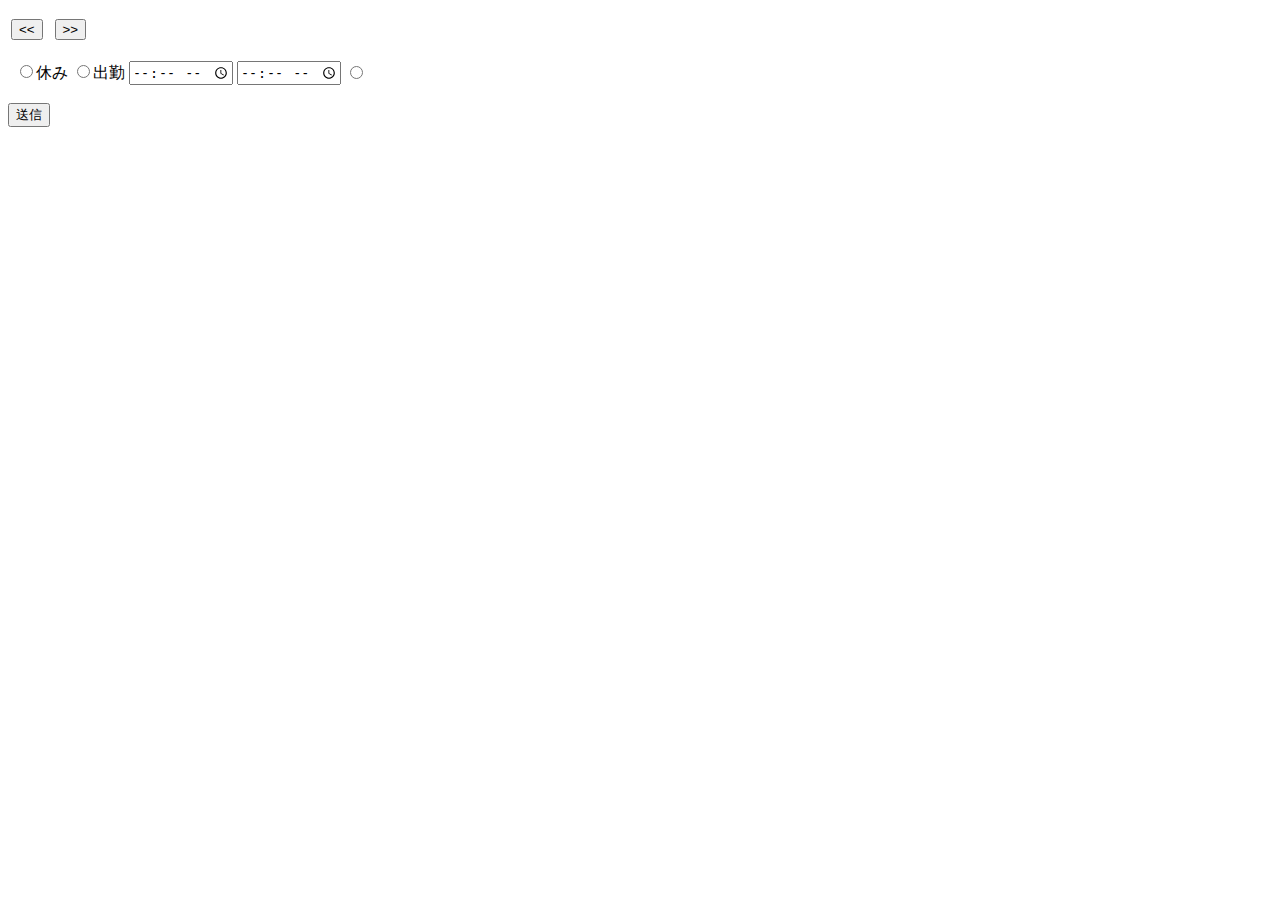
<file: ShiftW/src/main/resources/templates/calendar.html>
<!DOCTYPE html>
<html xmlns:th="http://www.thymeleaf.org">
<head>
<meta charset="UTF-8">
<link rel="stylesheet"  th:href="@{/css/calendar.css}"/>
<script th:src="@{/js/calendar.js}"></script>
<title>シフト希望</title>
</head>
<body>
<div class="box" th:action="@{/calender}">
	<p th:text="${username}"></p>
	<p th:text="${year} +'年'"></p>
	<table>
		<tr>
			<td><input type="button" id="month-1" class="month" value="<<"  name=""></td>
			<td><p th:text="${month} +'月'"></p><td>	
			<td><input type="button" id="month+1" class="month" value=">>"  name=""></td>
    	</tr>
    </table>
    <form th:action="@{/calender2}" th:object="${calendarForm}" method="post">
    	<table>
	
	    <!-- <div id="date" name="date" th;each="@{date}"></div> -->
		    
		    <th:block th:each="i : ${#numbers.sequence(1,days,1)}">
	        <tr>
	            <td><p th:text="|${month}/${i}|"></p></td>
			
				<td><p th:id="'sbh1_'+ ${i}"  class="box_1"><input th:field="*{radio1}" type="radio" th:id="${i}" class="sbh1" th:name="|radio${i}|" value="ラジオボタン１" onclick="clickBtn1(this.id)"/><span>休み</span></p></td>
				<td><p th:id="'sbh2_'+ ${i}"  class="box_1"><input th:field="*{radio2}" type="radio" th:id="'sbh2_'+ ${i}" class="sbh2" th:name="|radio${i}|" value="ラジオボタン２" onclick="clickBtn2(this.id);"/><span>出勤</span></p></td>
				
				
				
				<td><label for="time"></label>
				<input id="'time1_'+ ${i}" th:field="*{time1}" class="time" value="08;00" type="time" list="data-list" th:name="|time${i}|" min="06:00" max="020:00" step="1800"/>
				<span></span>
				<datalist id="data-list">
			    <option value="06:00"></option>
				<option value="06:30"></option>
				<option value="07:00"></option>
			    <option value="07:30"></option>
				<option value="08:00"></option>
				<option value="08:30"></option>
				<option value="09:00"></option>
				<option value="09:30"></option>
				<option value="10:00"></option>
			    <option value="10:30"></option>
				<option value="11:00"></option>
				<option value="11:30"></option>
				<option value="12:00"></option>
				<option value="12:30"></option>
			    <option value="13:00"></option>
				<option value="13:30"></option>
				<option value="14:00"></option>
				<option value="14:30"></option>
				<option value="15:00"></option>
			    <option value="15:30"></option>
				<option value="16:00"></option>
				<option value="16:30"></option>
				<option value="17:00"></option>
				<option value="17:30"></option>
				<option value="18:00"></option>
			    <option value="18:30"></option>
				<option value="19:00"></option>
				<option value="19:30"></option>
				<option value="20:00"></option>
				<option value="20:30"></option>
				</datalist></td>
				
				
				
				<td><label for="time"></label>
				<input id="'time2_'+ ${i}" th:field="*{time2}" class="time" value="08;00" type="time" list="data-list" th:name="|time${i}|" min="06:00" max="020:00" step="1800"/>
				<span></span>
				<datalist id="data-list">
			    <option value="06:00"></option>
				<option value="06:30"></option>
				<option value="07:00"></option>
			    <option value="07:30"></option>
				<option value="08:00"></option>
				<option value="08:30"></option>
				<option value="09:00"></option>
				<option value="09:30"></option>
				<option value="10:00"></option>
			    <option value="10:30"></option>
				<option value="11:00"></option>
				<option value="11:30"></option>
				<option value="12:00"></option>
				<option value="12:30"></option>
			    <option value="13:00"></option>
				<option value="13:30"></option>
				<option value="14:00"></option>
				<option value="14:30"></option>
				<option value="15:00"></option>
			    <option value="15:30"></option>
				<option value="16:00"></option>
				<option value="16:30"></option>
				<option value="17:00"></option>
				<option value="17:30"></option>
				<option value="18:00"></option>
			    <option value="18:30"></option>
				<option value="19:00"></option>
				<option value="19:30"></option>
				<option value="20:00"></option>
				<option value="20:30"></option>
				</datalist></td>
				
			
			
				<td><p th:id="'sbh3_'+ ${i}"><input  type="radio" class="sbh3"  th:name="|radio${i}|" value="ラジオボタン3" onclick="clickBtn3(this.id);"/></p></td>
			</tr>
			</th:block>
			
		</table>
	<input type="submit" value="送信">
	</form>
</div>

</body>
</html>
</file>
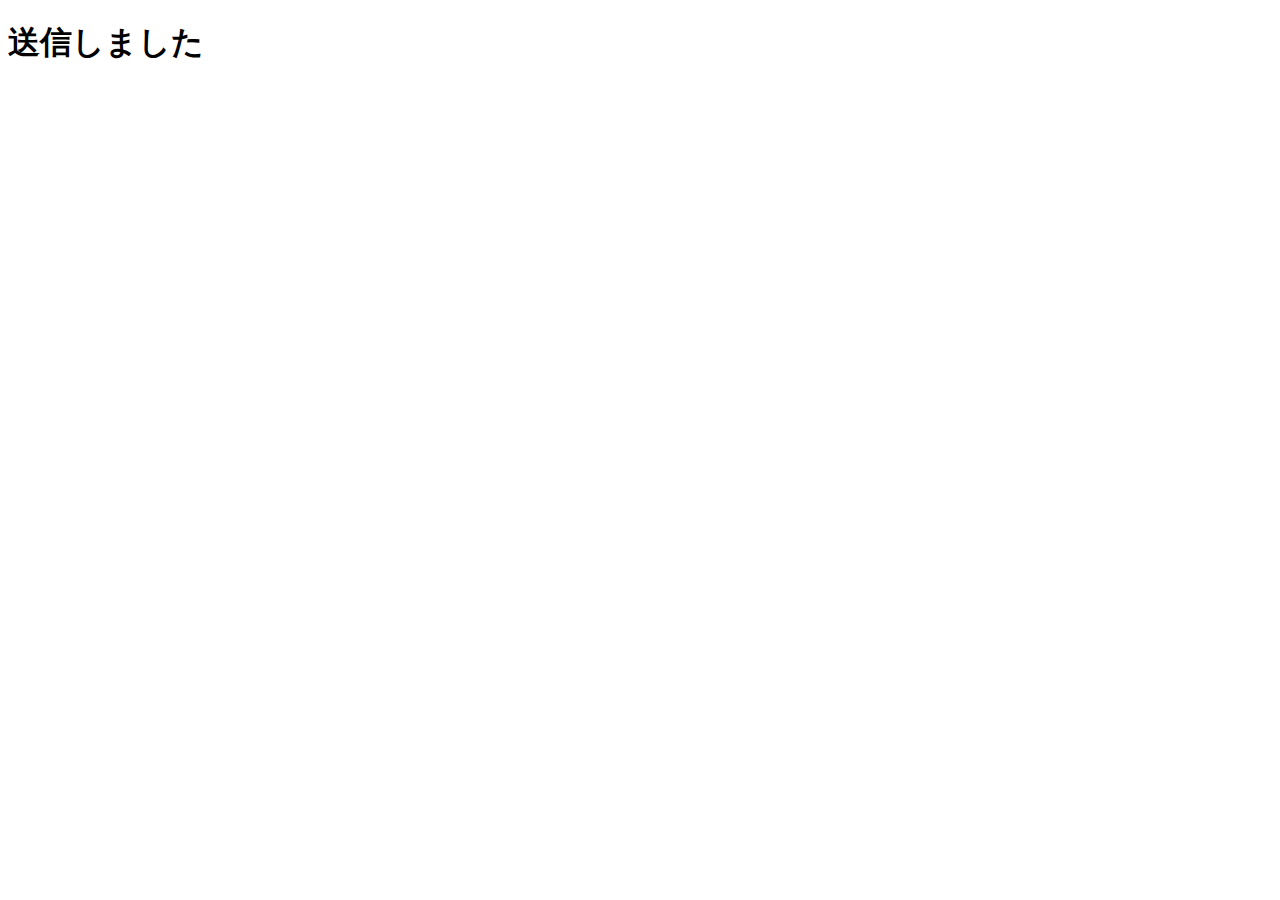
<file: ShiftW/src/main/resources/templates/calendar2.html>
<!DOCTYPE html>
<html xmlns:th="http://www.thymeleaf.org">
<head>
<meta charset="UTF-8">
<link rel="stylesheet"  th:href="@{/css/calendar.css}"/>
<script th:src="@{/js/calendar.js}"></script>
<title>シフト希望</title>
</head>
<body>
<h1>送信しました</h1>
<div class="box" th:action="@{/calender}">

	<p th:text="${username}"></p>
		<table>
		<th:block th:each="calendarEntity : ${calendarEntity}">
        
        <tr>
            <td th:text="${calendarEntity.radio1}"></td>
            <td th:text="${calendarEntity.radio2}"></td>
            <td th:text="${calendarEntity.time1}"></td>
            <td th:text="${calendarEntity.time2}"></td>
        </tr>
        </th:block>
    </table>

</div>

</body>
</html>
</file>
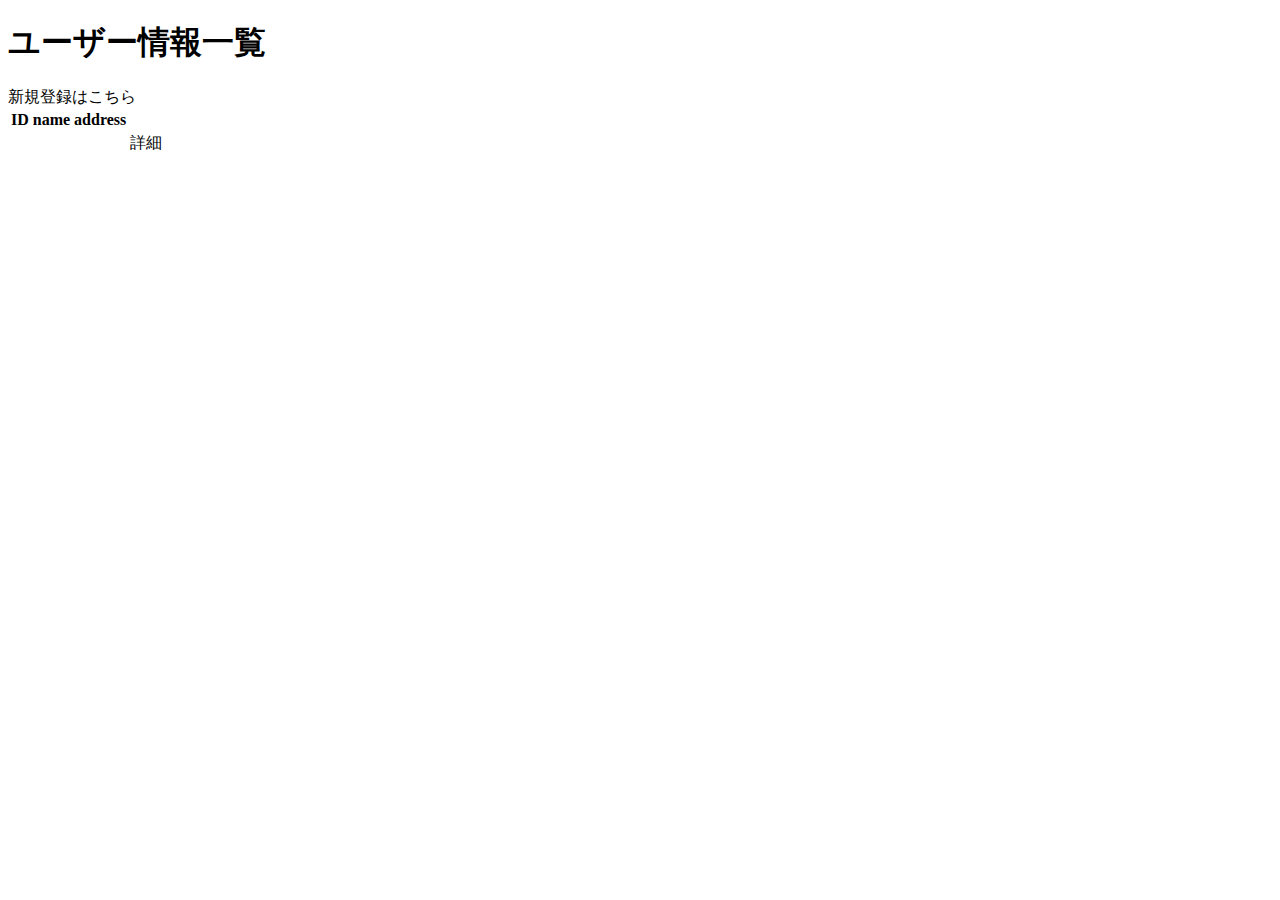
<file: ShiftW/src/main/resources/templates/list.html>
<!DOCTYPE html>
<html xmlns="http://www.w3.org/1999/xhtml" xmlns:th="http://www.thymeleaf.org">
<head ></head>
<body>
  <div class="container">
    <h1>ユーザー情報一覧</h1>
    <div class="float-end">
      <a th:href="@{list}" class="btn btn-primary">新規登録はこちら</a>
    </div>
    <table class="table table-striped">
      <thead>
        <tr>
          <th>ID</th>
          <th>name</th>
          <th>address</th>
          <th></th>
        </tr>
      </thead>
      <tbody>
        <tr th:each="list : ${userList}"  class="align-middle">
          <td th:text="*{id}"></td>
          <td th:text="*{name}"></td>
          <td th:text="*{addres}"></td>
          <td><a th:href="@{/user/{id}(id=*{id})}" class="btn btn-secondary">詳細</a></td>
        </tr>
      </tbody>
    </table>
  </div>
</body>
</html>
</file>
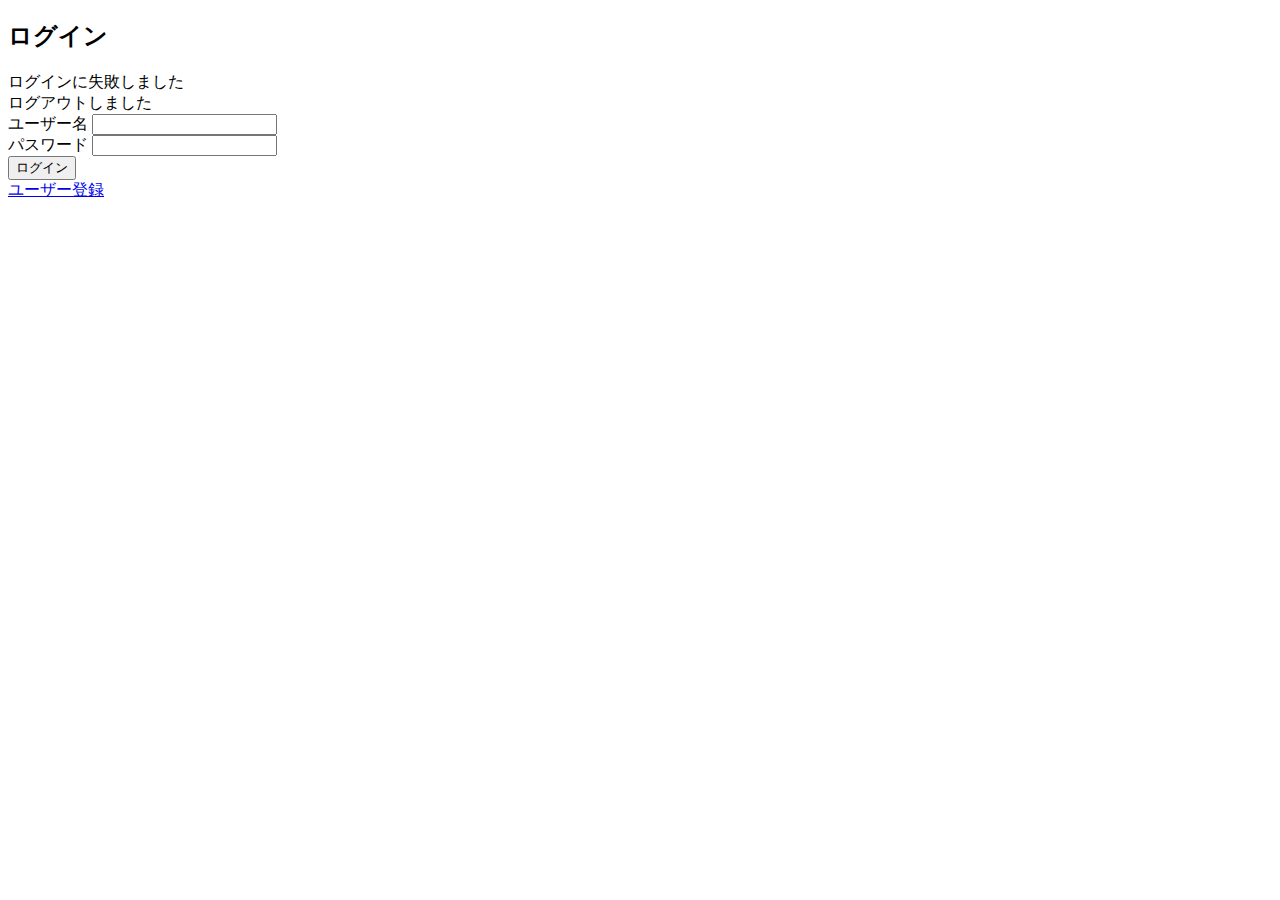
<file: ShiftW/src/main/resources/templates/login.html>
<!DOCTYPE html>
<html xmlns:th="http://www.thymeleaf.org">
<head>
    <meta charset="UTF-8">
    <link th:href="@{/css/style.css}" rel="stylesheet"/>
    <title>ログイン</title>
</head>
<body>
    <h2 class="heading">ログイン</h2>
    <form method="post" th:action="@{/login}">
        <div th:if="${param.error}">
            ログインに失敗しました
            <div th:if="${session[SPRING_SECURITY_LAST_EXCEPTION] != null}">
                <span th:text="${session[SPRING_SECURITY_LAST_EXCEPTION].message}"></span>
            </div>
        </div>
        <div th:if="${param.logout}">
            ログアウトしました
        </div>
        <label for="username">ユーザー名</label>
        <input type="text" id="username" name="username"><br>
        <label for="password">パスワード</label>
        <input type="password" id="password" name="password"><br>
        <button type="submit">ログイン</button>
    </form>
     <a href="/signup">ユーザー登録</a>
</body>
</html>
</file>
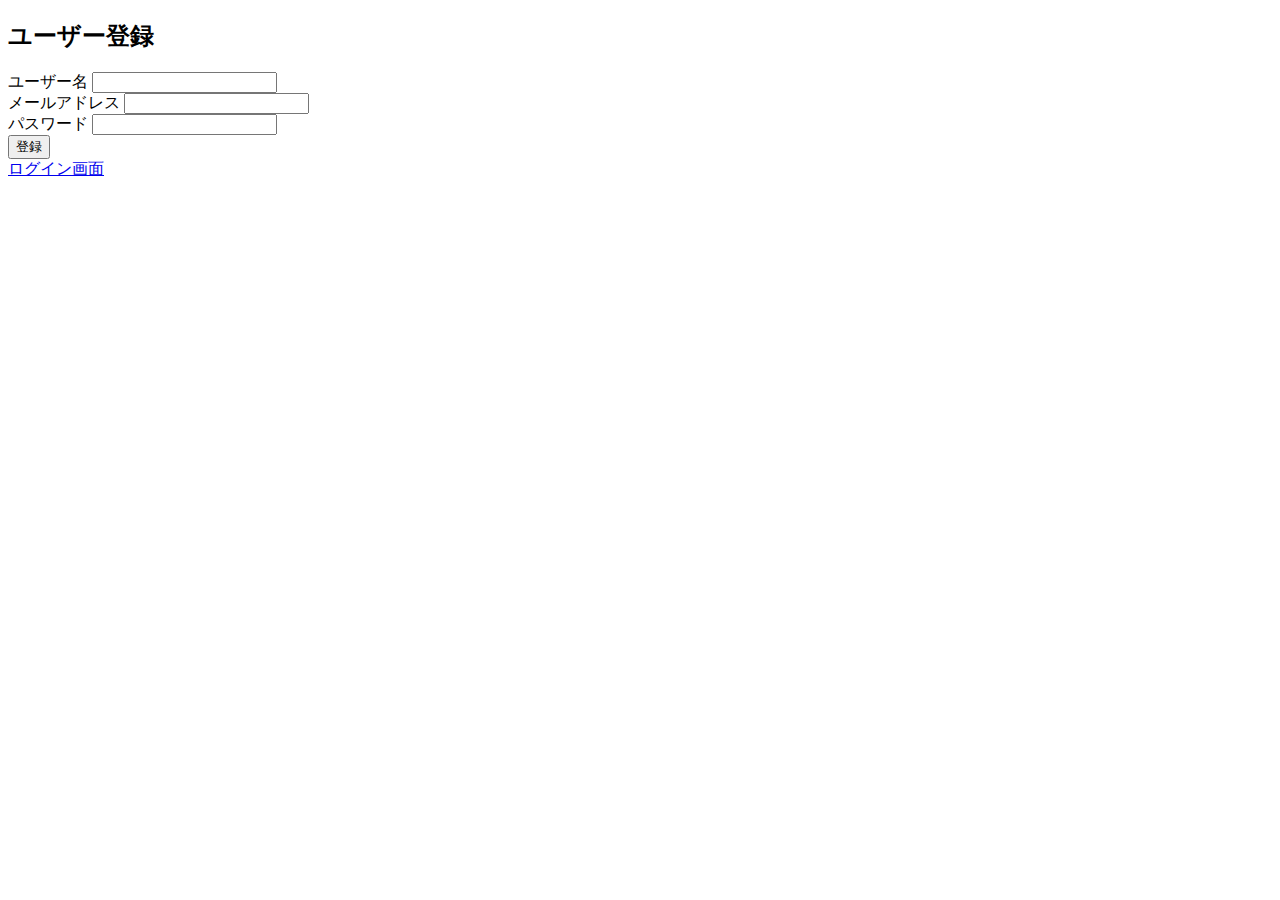
<file: ShiftW/src/main/resources/templates/signup.html>
<!DOCTYPE html>
<html xmlns:th="http://www.thymeleaf.org">
<head>
    <meta charset="UTF-8">
    <link th:href="@{/css/style.css}" rel="stylesheet"/>
    <title>ユーザー登録</title>
</head>
<body>
    <h2 class="heading">ユーザー登録</h2>
    <form method="post" th:action="@{signup}" th:object="${signupForm}">
        <div th:if="${signupError}">
            <div th:text="${signupError}"></div>
        </div>
        <label for="username">ユーザー名</label>
        <input type="text" id="username" name="username" th:value="${signupForm.username}"><br>
        <label for="addres">メールアドレス</label>
        <input type="text" id="addres" name="addres" th:value="${signupForm.addres}"><br>
        <label for="password">パスワード</label>
        <input type="password" id="password" name="password" th:value="${signupForm.password}"><br>
        <button type="submit">登録</button>
    </form>
    <a href="/login">ログイン画面</a>
</body>
</html>
</file>
